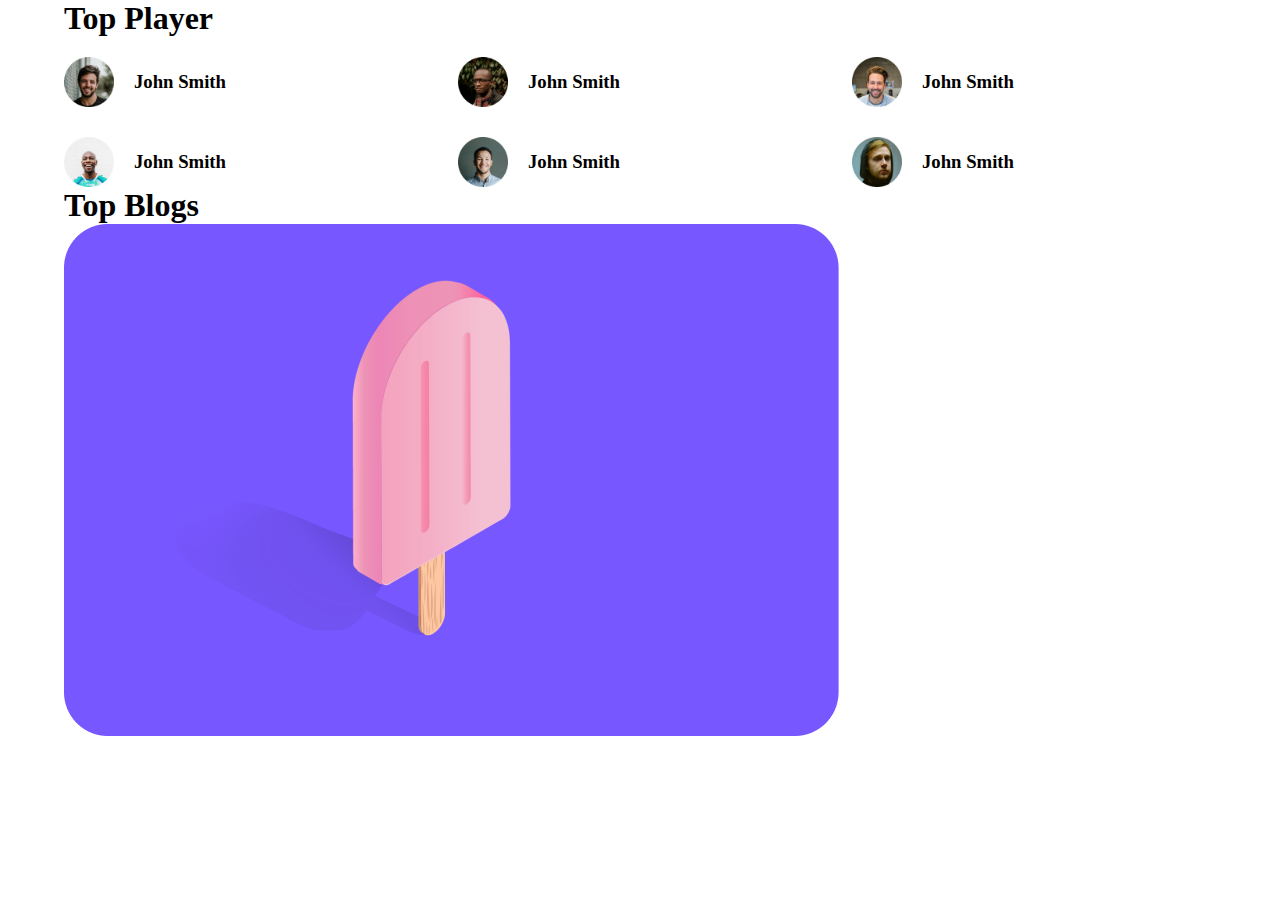
<file: Leader-board-CSS3/index.html>
<!DOCTYPE html>
<html lang="en">
<head>
    <meta charset="UTF-8">
    <meta name="viewport" content="width=device-width, initial-scale=1.0">
    <link rel="stylesheet" href="style.css">
    <title>Document</title>
</head>
<body>
    <header>

    </header>
    <main>
        <section>
            <h1 class="section-title">Top Player</h1>
            <div class="top-player">
                <div class="player">
                    <img src="images/Ellipse.png" alt="">
                    <h3>John Smith</h3>
                </div>
                <div class="player">
                    <img src="images/Ellipse-1.png" alt="">
                    <h3>John Smith</h3>
                </div>
                <div class="player">
                    <img src="images/Ellipse-2.png" alt="">
                    <h3>John Smith</h3>
                </div>
                <div class="player">
                    <img src="images/Ellipse-3.png" alt="">
                    <h3>John Smith</h3>
                </div>
                <div class="player">
                    <img src="images/Ellipse-4.png" alt="">
                    <h3>John Smith</h3>
                </div>
                <div class="player">
                    <img src="images/Ellipse-5.png" alt="">
                    <h3>John Smith</h3>
                </div>
            </div>
        </section>
        <section>
            <h1 class="section-title">Top Blogs</h1>
            <div class="blogs">
                <article class="blog">
                    <div class="thumbnail">
                        <img src="images/Mask Group.png" alt="">
                    </div>
                </article>
            </div>
        </section>
    </main>
</body>
</html>
</file>
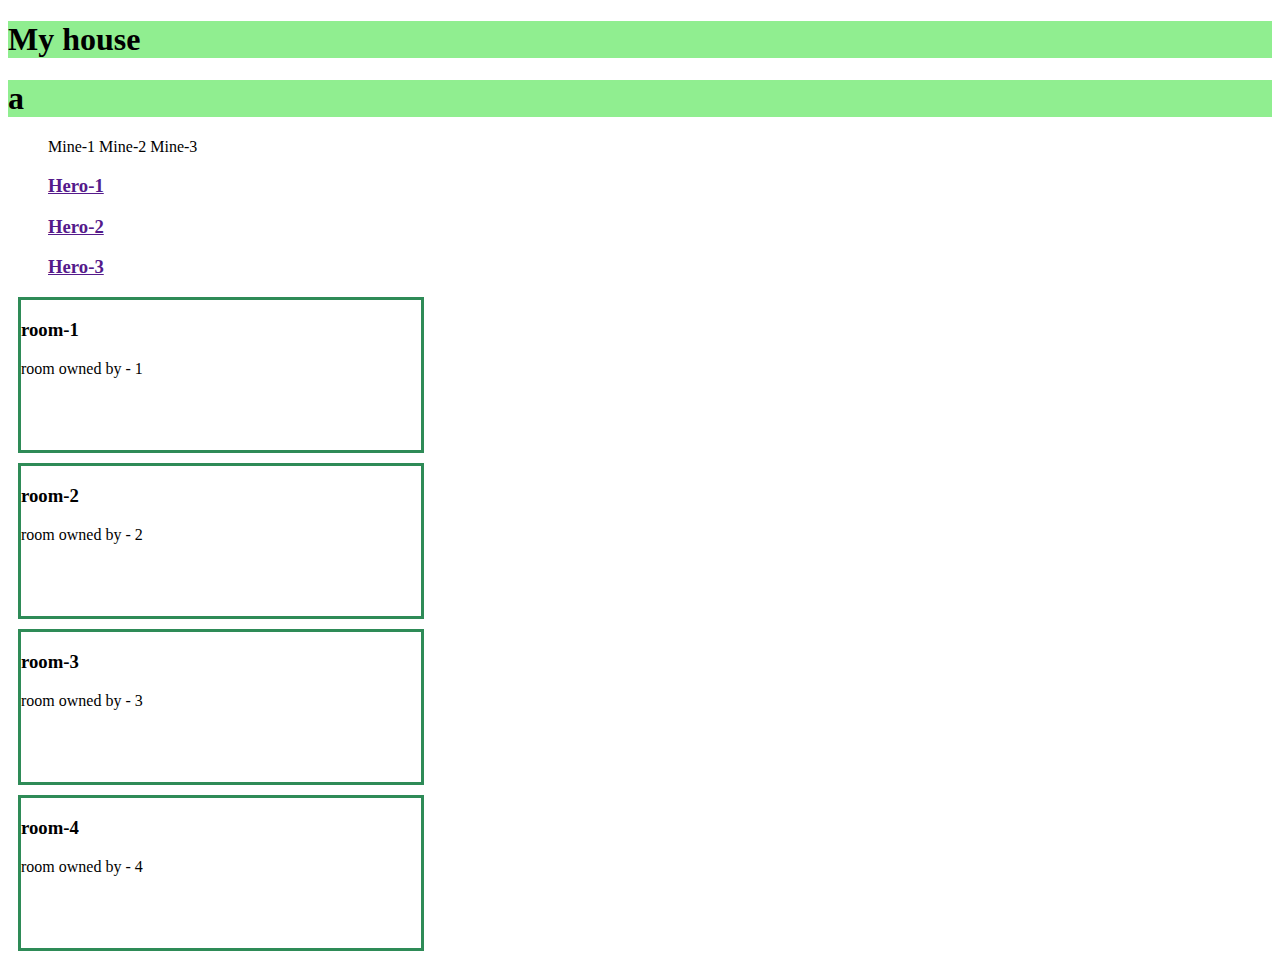
<file: display.html>
<!DOCTYPE html>
<html lang="en">
<head>
    <meta charset="UTF-8">
    <meta name="viewport" content="width=device-width, initial-scale=1.0">
    <link rel="stylesheet" href="display.css">
    <title>Document</title>
</head>
<body>
    <h1>My house</h1>
    <h1>a</h1>
    <ul>
        <li>Mine-1</li>
        <li>Mine-2</li>
        <li>Mine-3</li>
    </ul>
    <ul>
        <li>
            <a href="">
                <h3>Hero-1</h3>
            </a>
        </li>
        <li>
            <a href="">
                <h3>Hero-2</h3>
            </a>
        </li>
        <li>
            <a href="">
                <h3>Hero-3</h3>
            </a>
        </li>
    </ul>
    <section class="container">
        <div class="room">
            <h3>room-1</h3>
            <p>room owned by - 1</p>
        </div>
        <div class="room">
            <h3>room-2</h3>
            <p>room owned by - 2</p>
        </div>
        <div class="room">
            <h3>room-3</h3>
            <p>room owned by - 3</p>
        </div>
        <div class="room">
            <h3>room-4</h3>
            <p>room owned by - 4</p>
        </div>
    </section>
</body>
</html>
</file>
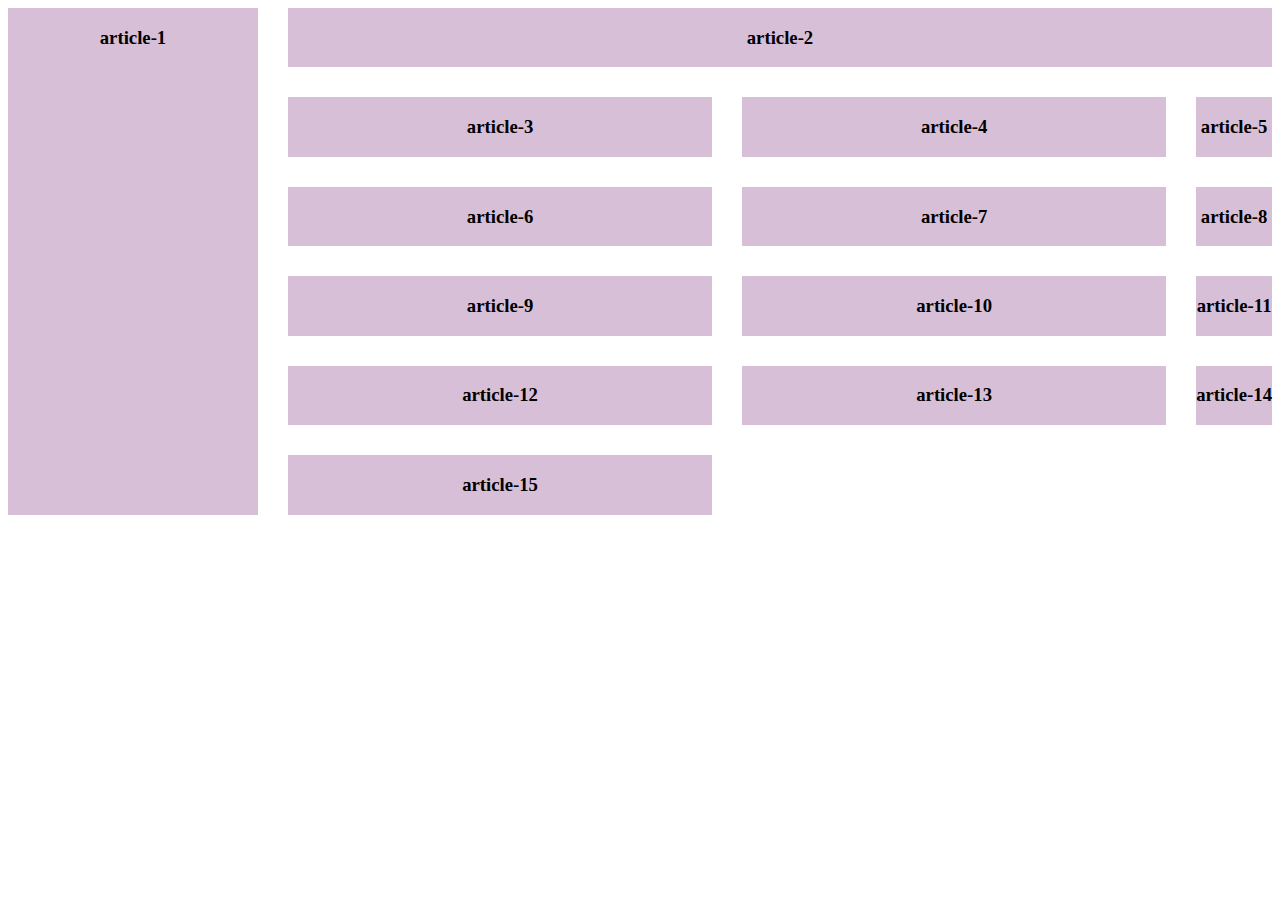
<file: grid.html>
<!DOCTYPE html>
<html lang="en">
<head>
    <meta charset="UTF-8">
    <meta name="viewport" content="width=device-width, initial-scale=1.0">
    <link rel="stylesheet" href="grid.css">
    <title>Document</title>
</head>
<body>
    <section class="container">
        <article class="article article-1">
            <h3>article-1</h3>
        </article>
        <article class="article article-2">
            <h3>article-2</h3>
        </article>
        <article class="article article-3">
            <h3>article-3</h3>
        </article>
        <article class="article article-4">
            <h3>article-4</h3>
        </article>
        <article class="article article-5">
            <h3>article-5</h3>
        </article>
        <article class="article article-6">
            <h3>article-6</h3>
        </article>
        <article class="article article-7">
            <h3>article-7</h3>
        </article>
        <article class="article article-8">
            <h3>article-8</h3>
        </article>
        <article class="article article-9">
            <h3>article-9</h3>
        </article>
        <article class="article article-10">
            <h3>article-10</h3>
        </article>
        <article class="article article-11">
            <h3>article-11</h3>
        </article>
        <article class="article article-12">
            <h3>article-12</h3>
        </article>
        <article class="article article-13">
            <h3>article-13</h3>
        </article>
        <article class="article article-14">
            <h3>article-14</h3>
        </article>
        <article class="article article-15">
            <h3>article-15</h3>
        </article>
    </section>
</body>
</html>
</file>
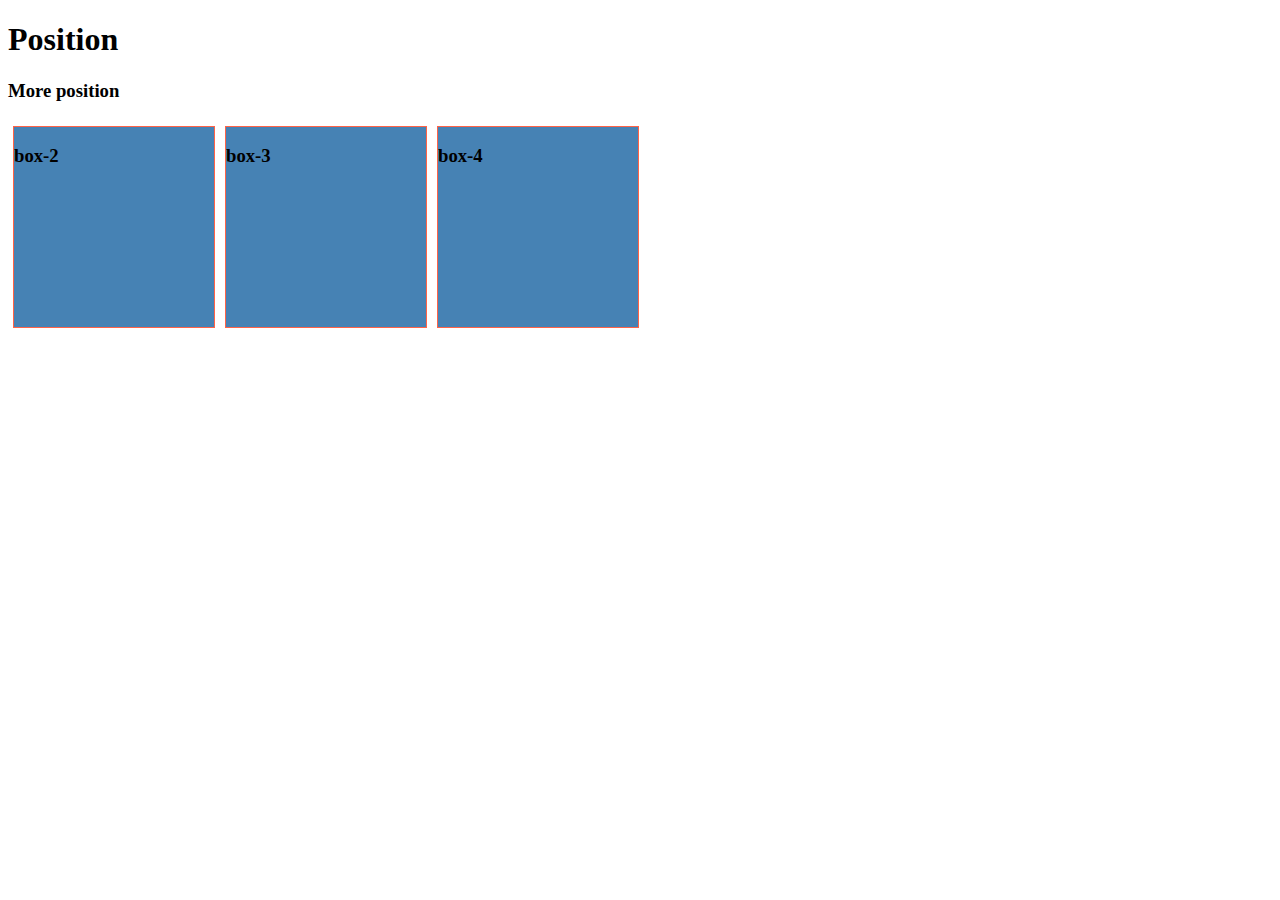
<file: position.html>
<!DOCTYPE html>
<html lang="en">
<head>
    <meta charset="UTF-8">
    <meta name="viewport" content="width=device-width, initial-scale=1.0">
    <link rel="stylesheet" href="position.css">
    <title>Document</title>
</head>
<body>
    <h1>Position</h1>
    <h3>More position</h3>
    <section class="container">
        <div class="box box-1">
            <h3>box-1</h3>
        </div>
        <div class="box box-2">
            <h3>box-2</h3>
        </div>
        <div class="box box-3">
            <h3>box-3</h3>
        </div>
        <div class="box box-4">
            <h3>box-4</h3>
        </div>
    </section>
</body>
</html>
</file>
<file: Leader-board-CSS3/style.css>
*{
    margin: 0;
    padding: 0;
}
main{
    width: 1200px;
    max-width: 90%;
    margin: 0 auto;
}
.top-player{
    display: grid;
    grid-template-columns: repeat(3, 1fr);
    grid-gap: 30px;
    margin-top: 20px;
}
.player img{
    height: 50px;
    margin-right: 20px;
}
.player{
    display: flex;
    align-items: center;
}
@media (max-width: 992px){
    .top-player{
        grid-template-columns: repeat(2, 1fr);
    }
}
@media (max-width: 668px){
    .top-player{
        grid-template-columns: repeat(1, 1fr);
    }
}
</file>
<file: display.css>
.room{
    width: 400px;
    height: 150px;
    border: 3px solid seagreen;
    margin: 10px;
}
h1{
    background-color: lightgreen;
}
li{
    display: inline;
}
a{
    display: block;
}
</file>
<file: grid.css>
.container{
    display: grid;
    grid-template-columns: 250px 1fr 1fr;
    grid-gap: 30px;
}
.article{
    background-color: thistle;
    text-align: center;
}
.article-1{
    grid-row: 1/span 6;
}
.article-2{
    grid-column: 2/span 3;
}
</file>
<file: position.css>
.container{
    display: flex;
}
.box{
    height: 200px;
    width: 200px;
    background-color: steelblue;
    margin: 5px;
    border: 1px solid tomato;
}
.box-2{
    /* position: relative;
    left: 50px; */
    position: absolute;
}
.box-3{
    z-index: 1;
}
</file>
